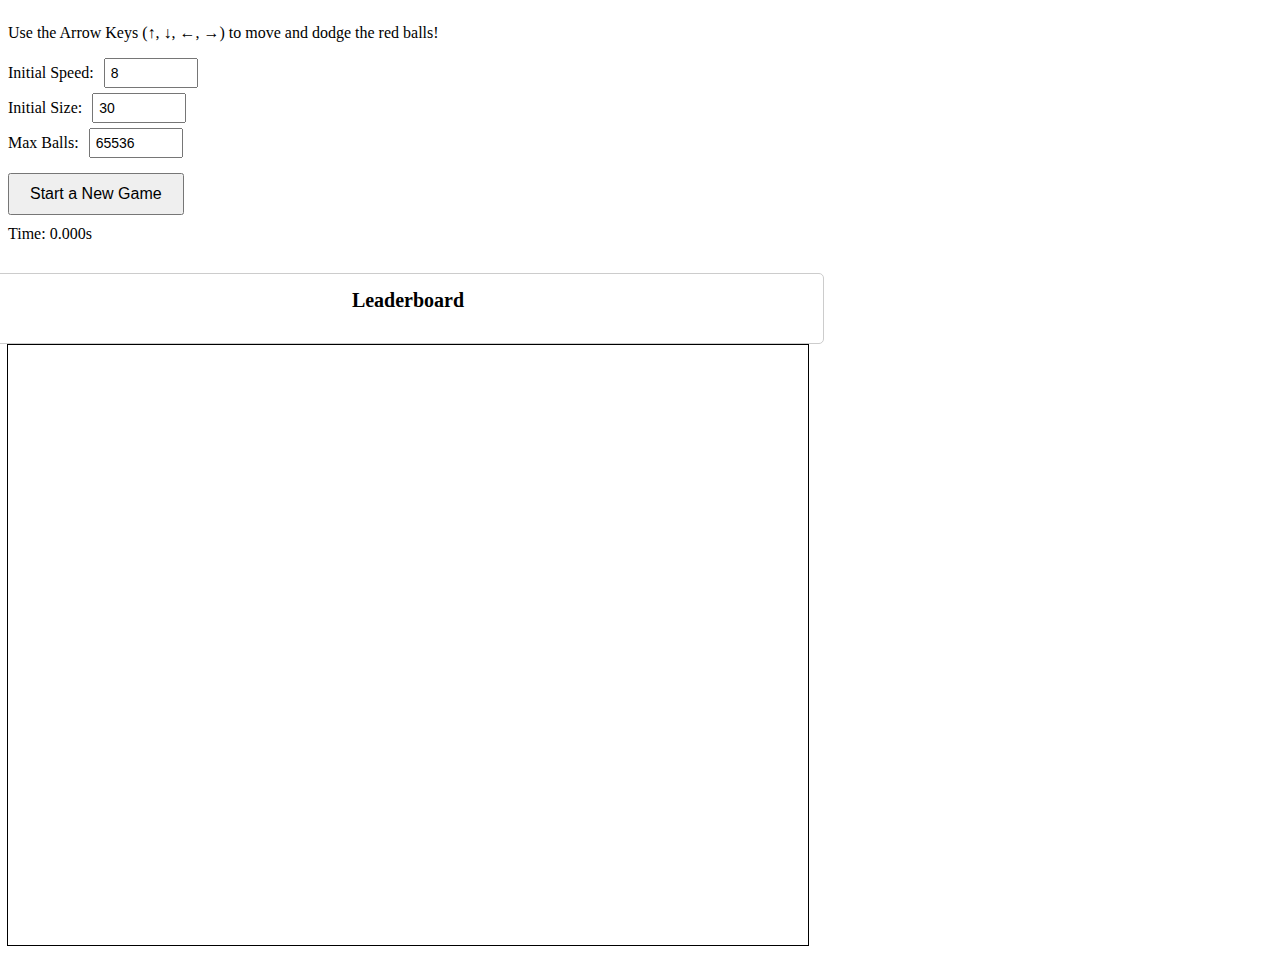
<file: games/game003_doge_hard/index.html>
<!DOCTYPE html>
<html>
<head>
    <title>Dodge the Balls!</title>
    <style>
        #game-container {
            display: flex;
            flex-direction: column;
            align-items: center;
            width: 800px; /* Or whatever width you prefer */
            /* You might want to avoid setting a fixed height here to allow flexibility */
        }

        #game-container .controls {
            display: flex;
            flex-direction: column;
            align-items: flex-start;
            margin-bottom: 10px;
            width: 100%; /* Make controls take full width of container */
        }

        #game-container .control-item {
            display: flex;
            align-items: center;
            margin-bottom: 5px;
            width: 100%; /* Make control items take full width */
        }

        #game-container .control-item label {
            margin-right: 10px;
            flex-shrink: 0; /* Prevent label from shrinking */
        }

        #game-container .control-item input[type="number"],
        #game-container .control-item input[type="text"] {
            width: 80px;
            padding: 5px;
            font-size: 14px;
        }

        #game-container button {
            padding: 10px 20px;
            font-size: 16px;
            cursor: pointer;
            margin-top: 10px;
        }

        #game-container #timerDisplay {
            font-size: 16px;
            margin-top: 10px;
            width: 100%;
            text-align: left; /* Align timer to the left within its container */
        }

        #game-container .leaderboard-container {
            margin-top: 20px;
            border: 1px solid #ccc;
            padding: 15px;
            border-radius: 5px;
            width: 100%; /* Make leaderboard take full width */
        }

        #game-container .leaderboard-title {
            font-size: 20px;
            font-weight: bold;
            margin-bottom: 10px;
            text-align: center; /* Center the leaderboard title */
        }

        #game-container #leaderboard {
            list-style-type: none;
            padding: 0;
        }

        #game-container #leaderboard li {
            margin-bottom: 5px;
        }

        #game-container #nameInputContainer {
            display: none;
            margin-top: 10px;
            align-items: center;
            width: 100%; /* Make name input container take full width */
            justify-content: flex-start; /* Align items to the start */
        }

        #game-container #nameInputContainer label {
            margin-right: 10px;
            flex-shrink: 0; /* Prevent label from shrinking */
        }

        #game-container canvas {
            display: block;
            border: 1px solid #000;
        }
    </style>
</head>
<body>
    <div id="game-container">
        <div class="controls">
            <p>Use the Arrow Keys (↑, ↓, ←, →) to move and dodge the red balls!</p>
            <div class="control-item">
                <label for="initialSpeed">Initial Speed:</label>
                <input type="number" id="initialSpeed" value="8">
            </div>
            <div class="control-item">
                <label for="initialSize">Initial Size:</label>
                <input type="number" id="initialSize" value="30">
            </div>
            <div class="control-item">
                <label for="maxBalls">Max Balls:</label>
                <input type="number" id="maxBalls" value="65536">
            </div>
            <button id="startButton">Start a New Game</button>
            <div id="timerDisplay">Time: 0.000s</div>
        </div>
        <div id="nameInputContainer">
            <label for="playerName">Enter Your Name:</label>
            <input type="text" id="playerName">
            <button id="submitScoreButton">Submit Score</button>
        </div>
        <div class="leaderboard-container">
            <div class="leaderboard-title">Leaderboard</div>
            <ol id="leaderboard"></ol>
        </div>
        <canvas id="gameCanvas"></canvas>
    </div>
    <script>
        document.addEventListener('DOMContentLoaded', function() {
            const canvas = document.getElementById('gameCanvas');
            const ctx = canvas.getContext('2d');
            const startButton = document.getElementById('startButton');
            const timerDisplayElement = document.getElementById('timerDisplay');
            const initialSpeedInput = document.getElementById('initialSpeed');
            const initialSizeInput = document.getElementById('initialSize');
            const maxBallsInput = document.getElementById('maxBalls');
            const nameInputContainer = document.getElementById('nameInputContainer');
            const playerNameInput = document.getElementById('playerName');
            const submitScoreButton = document.getElementById('submitScoreButton');
            const leaderboardElement = document.getElementById('leaderboard');

            canvas.width = 800;
            canvas.height = 600;

            // Game state variables
            let gameStarted = false;
            let gameOver = false;
            let intervalId;
            let startTime;
            let elapsedTime = 0;
            let scores = loadScores(); // Load scores from localStorage

            // Player properties
            const pixelPlaneDesign = [
                ['', '', '#888', '#888', '', ''],
                ['#888', '#888', '#AAA', '#AAA', '#888', '#888'],
                ['', '', '#888', '#888', '', ''],
                ['', '#444', '#666', '#666', '#444', '']
            ];

            const pixelSize = 5;
            const planeWidthInPixels = pixelPlaneDesign[0].length;
            const planeHeightInPixels = pixelPlaneDesign.length;
            const playerSize = planeWidthInPixels * pixelSize;
            let playerX = canvas.width / 2 - playerSize / 2;
            let playerY = canvas.height - 2 * playerSize;
            const playerSpeed = 5;
            let leftPressed = false;
            let rightPressed = false;
            let upPressed = false;
            let downPressed = false;

            // Ball properties
            let balls = [];
            const ballColor = 'red';
            let maxInitialSpeed;
            let initialBallRadius;
            let maxBalls;

            function createBall(x, y, radius, dx, dy, color) {
                return { x, y, radius, dx, dy, color, hasSplit: false, bounceCount: 0 }; // Initialize bounceCount
            }

            function initializeGame() {
                gameStarted = true;
                gameOver = false;
                elapsedTime = 0;
                playerX = canvas.width / 2 - playerSize / 2;
                playerY = canvas.height - 2 * playerSize;
                balls = [];

                // Get user-defined values
                maxInitialSpeed = parseFloat(initialSpeedInput.value);
                initialBallRadius = parseFloat(initialSizeInput.value);
                maxBalls = parseInt(maxBallsInput.value);

                initializeBalls();
                startTime = Date.now();
                startButton.style.display = 'none';
                timerDisplayElement.style.display = 'none';
                nameInputContainer.style.display = 'none'; // Hide name input at the start
                if (intervalId) {
                    clearInterval(intervalId);
                }
                intervalId = setInterval(gameLoop, 1000/60);
            }

            function initializeBalls() {
                const startX = Math.random() * canvas.width;
                const startY = Math.random() * canvas.height / 2;
                const speedX = (Math.random() - 0.5) * maxInitialSpeed * 2;
                const speedY = (Math.random() - 0.5) * maxInitialSpeed * 2;
                balls.push(createBall(startX, startY, initialBallRadius, speedX, speedY, ballColor));
            }

            function drawBall(ball) {
                ctx.beginPath();
                ctx.arc(ball.x, ball.y, ball.radius, 0, Math.PI * 2);
                ctx.fillStyle = ball.color;
                ctx.fill();
                ctx.closePath();
            }

            function drawPlayer() {
                for (let y = 0; y < planeHeightInPixels; y++) {
                    for (let x = 0; x < planeWidthInPixels; x++) {
                        const color = pixelPlaneDesign[y][x];
                        if (color) {
                            ctx.fillStyle = color;
                            ctx.fillRect(playerX + x * pixelSize, playerY + y * pixelSize, pixelSize, pixelSize);
                        }
                    }
                }
            }

            function updateBalls() {
                let newBalls = [];
                const minSplitRadius = 3; // Define the minimum radius for splitting

                for (let i = 0; i < balls.length; i++) {
                    const ball = balls[i];
                    ball.x += ball.dx;
                    ball.y += ball.dy;

                    let hasCollidedAndSplit = false;
                    const currentSpeed = Math.sqrt(ball.dx * ball.dx + ball.dy * ball.dy);

                    // Check for wall collisions
                    if (ball.x - ball.radius < 0) {
                        ball.x = ball.radius;
                        ball.dx *= -1; // Bounce
                        if (balls.length < maxBalls && ball.radius > minSplitRadius) {
                            // Split
                            const newRadius = ball.radius / 1.4;
                            if (newRadius > 1) { // Ensure new balls have a reasonable minimum size
                                const angle1 = Math.random() * Math.PI * 2;
                                const newDx1 = Math.cos(angle1) * currentSpeed;
                                const newDy1 = Math.sin(angle1) * currentSpeed;
                                let newBall1 = createBall(ball.x, ball.y, newRadius, newDx1, newDy1, ball.color);
                                newBalls.push(newBall1);

                                const angle2 = Math.random() * Math.PI * 2;
                                const newDx2 = Math.cos(angle2) * currentSpeed;
                                const newDy2 = Math.sin(angle2) * currentSpeed;
                                let newBall2 = createBall(ball.x, ball.y, newRadius, newDx2, newDy2, ball.color);
                                newBalls.push(newBall2);
                                hasCollidedAndSplit = true;
                            }
                        }
                    } else if (ball.x + ball.radius > canvas.width) {
                        ball.x = canvas.width - ball.radius;
                        ball.dx *= -1; // Bounce
                        if (balls.length < maxBalls && ball.radius > minSplitRadius) {
                            // Split
                            const newRadius = ball.radius / 1.4;
                            if (newRadius > 1) { // Ensure new balls have a reasonable minimum size
                                const angle1 = Math.random() * Math.PI * 2;
                                const newDx1 = Math.cos(angle1) * currentSpeed;
                                const newDy1 = Math.sin(angle1) * currentSpeed;
                                let newBall1 = createBall(ball.x, ball.y, newRadius, newDx1, newDy1, ball.color);
                                newBalls.push(newBall1);

                                const angle2 = Math.random() * Math.PI * 2;
                                const newDx2 = Math.cos(angle2) * currentSpeed;
                                const newDy2 = Math.sin(angle2) * currentSpeed;
                                let newBall2 = createBall(ball.x, ball.y, newRadius, newDx2, newDy2, ball.color);
                                newBalls.push(newBall2);
                                hasCollidedAndSplit = true;
                            }
                        }
                    }

                    if (ball.y - ball.radius < 0) {
                        ball.y = ball.radius;
                        ball.dy *= -1; // Bounce
                        if (balls.length < maxBalls && ball.radius > minSplitRadius) {
                            // Split
                            const newRadius = ball.radius / 1.4;
                            if (newRadius > 1) { // Ensure new balls have a reasonable minimum size
                                const angle1 = Math.random() * Math.PI * 2;
                                const newDx1 = Math.cos(angle1) * currentSpeed;
                                const newDy1 = Math.sin(angle1) * currentSpeed;
                                let newBall1 = createBall(ball.x, ball.y, newRadius, newDx1, newDy1, ball.color);
                                newBalls.push(newBall1);

                                const angle2 = Math.random() * Math.PI * 2;
                                const newDx2 = Math.cos(angle2) * currentSpeed;
                                const newDy2 = Math.sin(angle2) * currentSpeed;
                                let newBall2 = createBall(ball.x, ball.y, newRadius, newDx2, newDy2, ball.color);
                                newBalls.push(newBall2);
                                hasCollidedAndSplit = true;
                            }
                        }
                    } else if (ball.y + ball.radius > canvas.height) {
                        ball.y = canvas.height - ball.radius;
                        ball.dy *= -1; // Bounce
                        if (balls.length < maxBalls && ball.radius > minSplitRadius) {
                            // Split
                            const newRadius = ball.radius / 1.4;
                            if (newRadius > 1) { // Ensure new balls have a reasonable minimum size
                                const angle1 = Math.random() * Math.PI * 2;
                                const newDx1 = Math.cos(angle1) * currentSpeed;
                                const newDy1 = Math.sin(angle1) * currentSpeed;
                                let newBall1 = createBall(ball.x, ball.y, newRadius, newDx1, newDy1, ball.color);
                                newBalls.push(newBall1);

                                const angle2 = Math.random() * Math.PI * 2;
                                const newDx2 = Math.cos(angle2) * currentSpeed;
                                const newDy2 = Math.sin(angle2) * currentSpeed;
                                let newBall2 = createBall(ball.x, ball.y, newRadius, newDx2, newDy2, ball.color);
                                newBalls.push(newBall2);
                                hasCollidedAndSplit = true;
                            }
                        }
                    }

                    if (!hasCollidedAndSplit) {
                        newBalls.push(ball);
                    }
                }
                balls = newBalls;
            }

            function gameLoop() {
                ctx.clearRect(0, 0, canvas.width, canvas.height);

                if (gameStarted && !gameOver) {
                    const currentTime = Date.now();
                    elapsedTime = (currentTime - startTime) / 1000;
                    timerDisplayElement.textContent = `Time: ${elapsedTime.toFixed(3)}s`;
                    timerDisplayElement.style.display = 'block';

                    updatePlayer();
                    updateBalls();

                    drawPlayer();
                    balls.forEach(drawBall);

                    checkCollisions();
                } else if (gameOver) {
                    ctx.font = '30px Arial';
                    ctx.fillStyle = 'black';
                    ctx.textAlign = 'center';
                    ctx.fillText('Game Over!', canvas.width / 2, canvas.height / 2 - 20);
                    ctx.fillText(`Time survived: ${elapsedTime.toFixed(3)}s`, canvas.width / 2, canvas.height / 2 + 20);
                    startButton.style.display = 'block'; // Make the button visible again
                    timerDisplayElement.style.display = 'none';
                    nameInputContainer.style.display = 'flex'; // Show the name input
                }
            }

            function updatePlayer() {
                if (leftPressed && playerX > 0) {
                    playerX -= playerSpeed;
                }
                if (rightPressed && playerX < canvas.width - playerSize) {
                    playerX += playerSpeed;
                }
                if (upPressed && playerY > 0) {
                    playerY -= playerSpeed;
                }
                if (downPressed && playerY < canvas.height - playerSize) {
                    playerY += playerSpeed;
                }
            }

            function checkCollisions() {
                for (let i = 0; i < balls.length; i++) {
                    const ball = balls[i];

                    // Find the closest point on the rectangle to the center of the circle
                    let closestX = Math.max(playerX, Math.min(ball.x, playerX + playerSize));
                    let closestY = Math.max(playerY, Math.min(ball.y, playerY + playerSize));

                    // Calculate the distance between the circle's center and this closest point
                    const distanceX = ball.x - closestX;
                    const distanceY = ball.y - closestY;
                    const distanceSquared = (distanceX * distanceX) + (distanceY * distanceY);

                    // If the distance squared is less than the circle's radius squared, they are colliding
                    if (distanceSquared < (ball.radius * ball.radius)) {
                        gameOver = true;
                        gameStarted = false;
                        clearInterval(intervalId);
                        startButton.style.display = 'block'; // Make the button visible immediately upon collision
                        timerDisplayElement.style.display = 'none';
                        nameInputContainer.style.display = 'flex'; // Show the name input
                        break; // No need to check other balls if the game is over
                    }
                }
            }

            submitScoreButton.addEventListener('click', function() {
                const playerName = playerNameInput.value.trim();
                if (playerName) {
                    saveScore(playerName, elapsedTime);
                    playerNameInput.value = ''; // Clear the input field
                    nameInputContainer.style.display = 'none'; // Hide the input again
                    displayLeaderboard(); // Update the displayed leaderboard
                } else {
                    alert('Please enter your name.');
                }
            });

            function saveScore(name, score) {
                const newScore = { name: name, score: score };
                scores.push(newScore);
                scores.sort((a, b) => b.score - a.score); // Sort by score (descending)
                scores = scores.slice(0, 3); // Keep only the top 3
                localStorage.setItem('topScores', JSON.stringify(scores));
            }

            function loadScores() {
                const storedScores = localStorage.getItem('topScores');
                return storedScores ? JSON.parse(storedScores) : [];
            }

            function displayLeaderboard() {
                leaderboardElement.innerHTML = ''; // Clear the current leaderboard
                scores.forEach((entry, index) => {
                    const listItem = document.createElement('li');
                    listItem.textContent = `${index + 1}. ${entry.name}: ${entry.score.toFixed(3)}s`;
                    leaderboardElement.appendChild(listItem);
                });
            }

            // Event listeners for player movement
            document.addEventListener('keydown', function(e) {
                if (e.key === 'Left' || e.key === 'ArrowLeft') {
                    leftPressed = true;
                }
                if (e.key === 'Right' || e.key === 'ArrowRight') {
                    rightPressed = true;
                }
                if (e.key === 'Up' || e.key === 'ArrowUp') {
                    upPressed = true;
                }
                if (e.key === 'Down' || e.key === 'ArrowDown') {
                    downPressed = true;
                }
            });

            document.addEventListener('keyup', function(e) {
                if (e.key === 'Left' || e.key === 'ArrowLeft') {
                    leftPressed = false;
                }
                if (e.key === 'Right' || e.key === 'ArrowRight') {
                    rightPressed = false;
                }
                if (e.key === 'Up' || e.key === 'ArrowUp') {
                    upPressed = false;
                }
                if (e.key === 'Down' || e.key === 'ArrowDown') {
                    downPressed = false;
                }
            });

            // Start button event listener
            startButton.addEventListener('click', initializeGame);

            // Display initial leaderboard on page load
            displayLeaderboard();

            // Initialize balls on page load (before game starts)
            initializeBalls();
            balls.forEach(drawBall);
        });
    </script>
</body>
</html>
</file>
